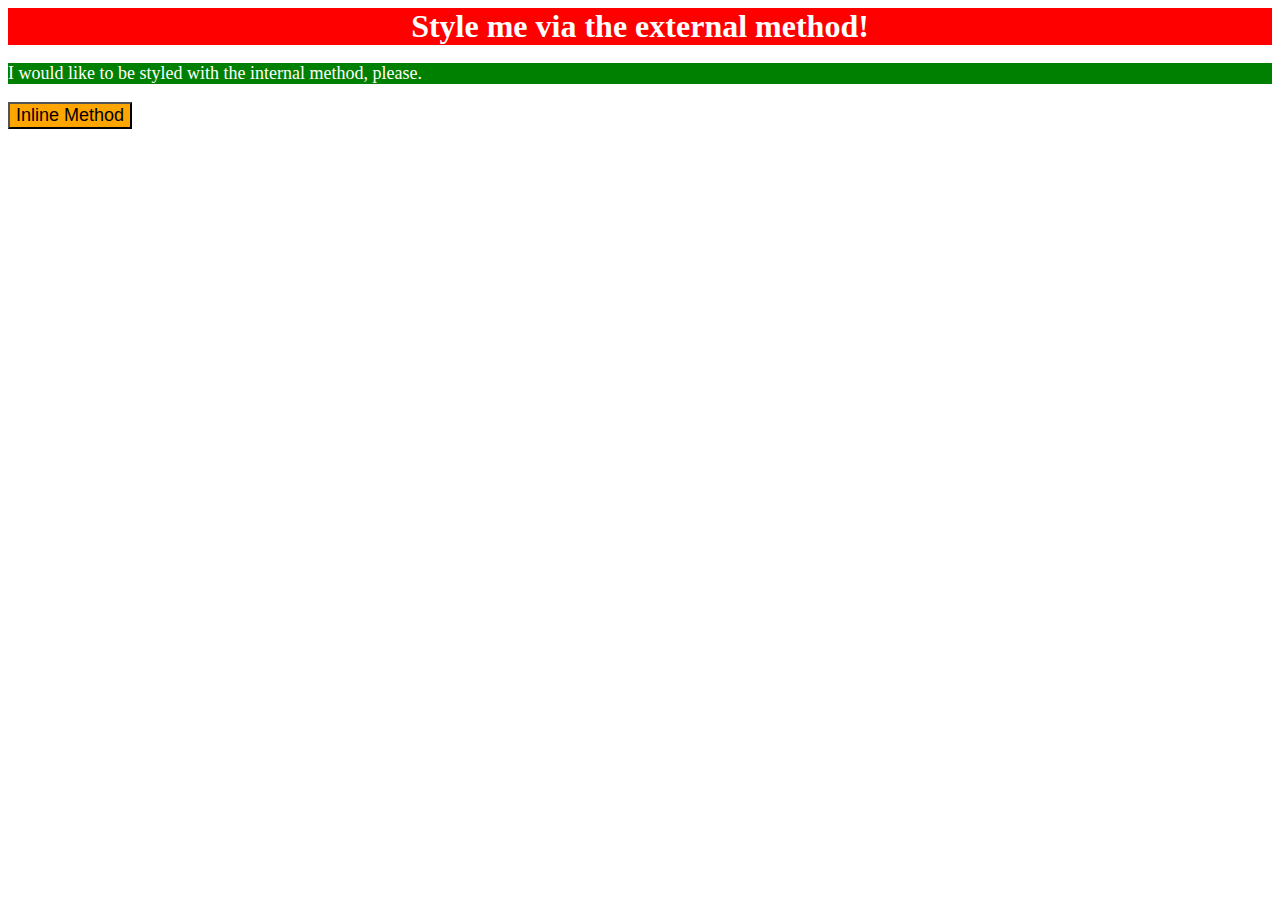
<file: foundations/01-css-methods/index.html>
<!DOCTYPE html>
<html lang="en">
<head>
  <meta charset="UTF-8">
  <meta http-equiv="X-UA-Compatible" content="IE=edge">
  <meta name="viewport" content="width=device-width, initial-scale=1.0">
  <link rel="stylesheet" href="style.css">
  <title>Methods for Adding CSS</title>

  <style>
    p {
      background-color: green;
      color: white;
      font-size: 18px;
    }
  </style>
</head>
<body>
  <div>Style me via the external method!</div>
  <p>I would like to be styled with the internal method, please.</p>
  <button style ="background-color: orange; font-size: 18px;">Inline Method</button>
</body>
</html>
</file>
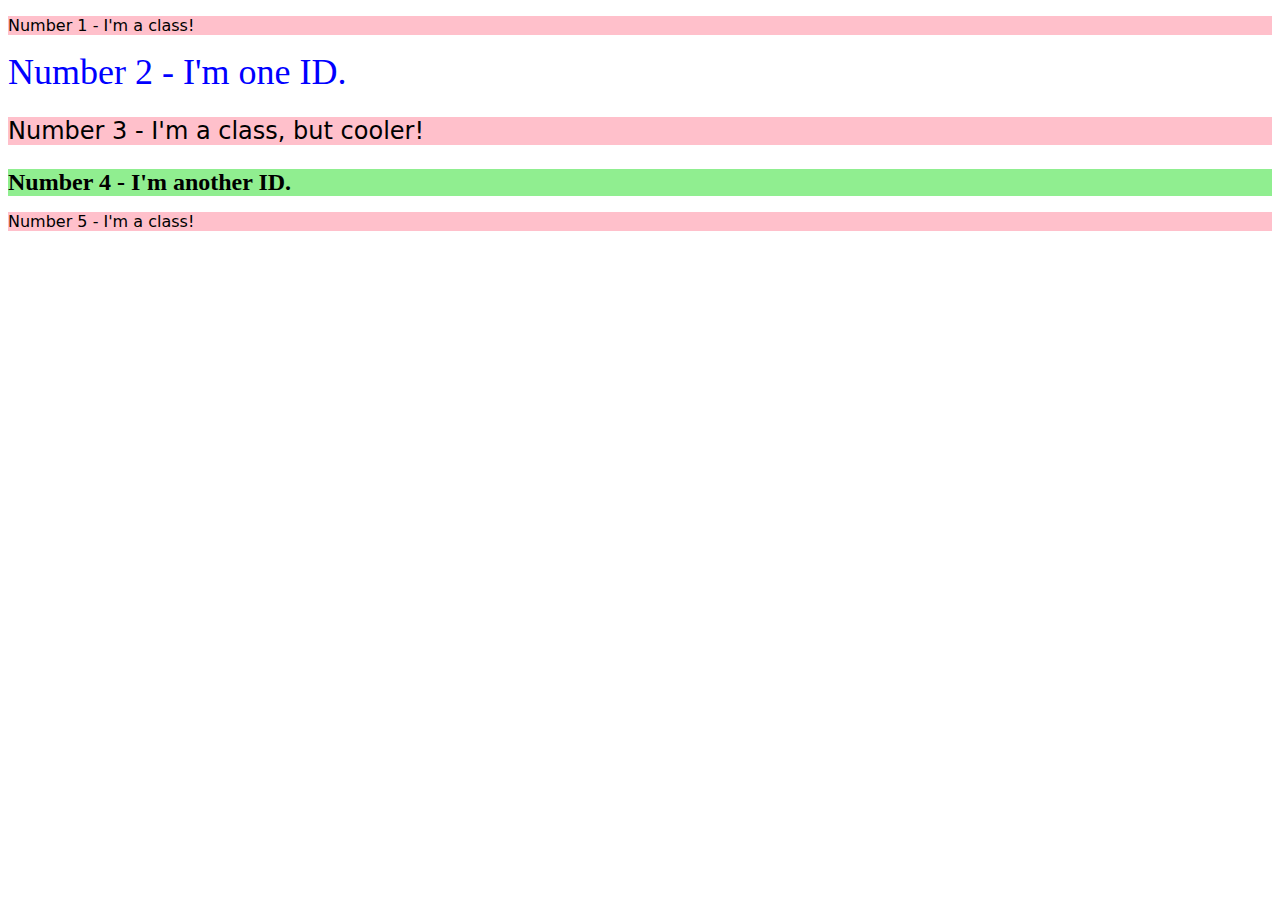
<file: foundations/02-class-id-selectors/index.html>
<!DOCTYPE html>
<html lang="en">
<head>
  <meta charset="UTF-8">
  <meta http-equiv="X-UA-Compatible" content="IE=edge">
  <meta name="viewport" content="width=device-width, initial-scale=1.0">
  <title>Class and ID Selectors</title>
  <link rel="stylesheet" href="style.css">
</head>
<body>
  <p class="odd">Number 1 - I'm a class!</p>
  <div id="second">Number 2 - I'm one ID.</div>
  <p class="odd cool">Number 3 - I'm a class, but cooler!</p>
  <div id="fourth">Number 4 - I'm another ID.</div>
  <p class="odd">Number 5 - I'm a class!</p>
</body>
</html>
</file>
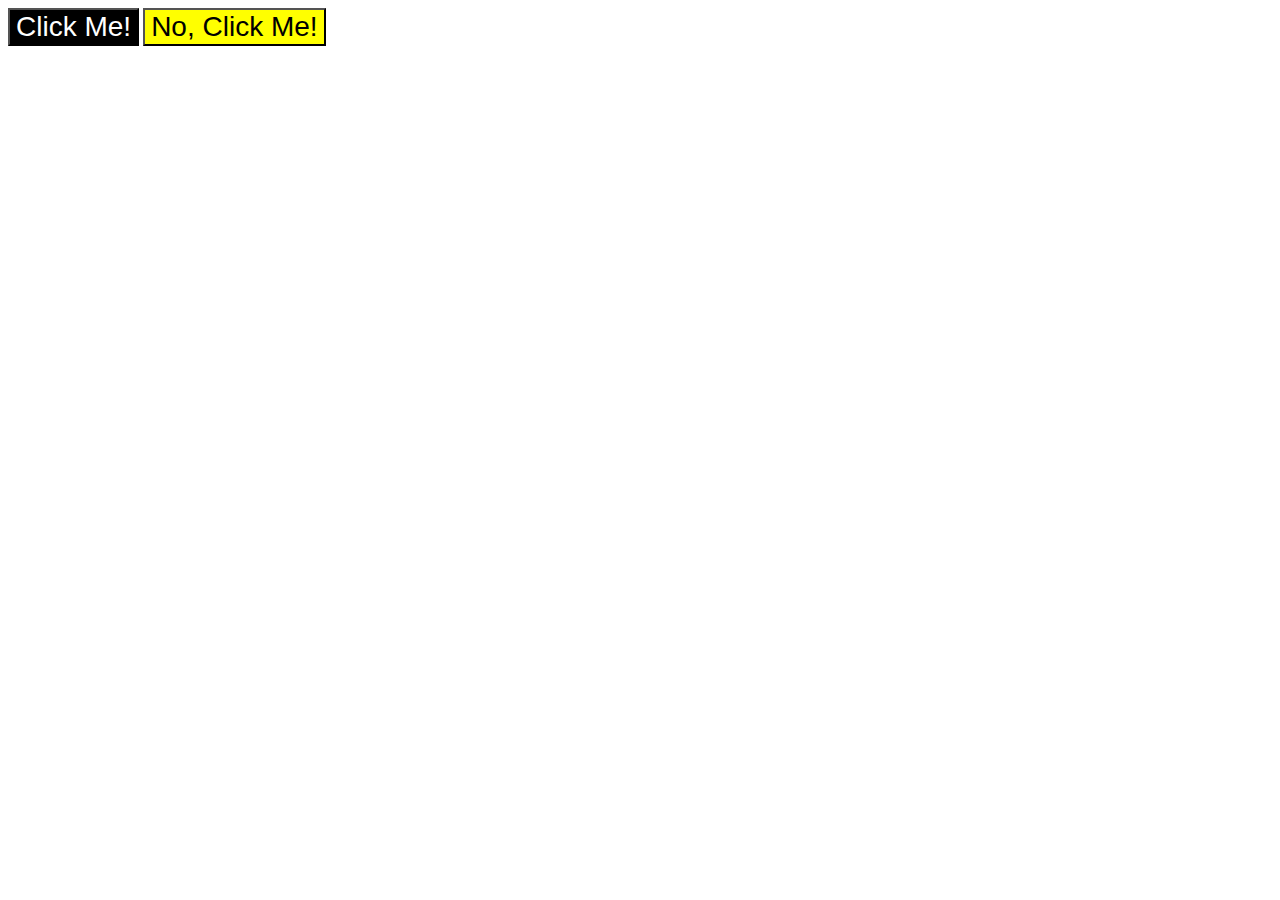
<file: foundations/03-grouping-selectors/index.html>
<!DOCTYPE html>
<html lang="en">
<head>
  <meta charset="UTF-8">
  <meta http-equiv="X-UA-Compatible" content="IE=edge">
  <meta name="viewport" content="width=device-width, initial-scale=1.0">
  <title>Grouping Selectors</title>
  <link rel="stylesheet" href="style.css">
</head>
<body>
  <button class="click-me">Click Me!</button>
  <button class="cooler-click-me">No, Click Me!</button>
</body>
</html>
</file>
<file: foundations/01-css-methods/style.css>
/* style for assigment */
div {
    background-color: red;
    color: white;
    font-size: 32px;
    text-align: center;
    font-weight: bold;
}
</file>
<file: foundations/02-class-id-selectors/style.css>
.odd {
    background-color: rgb(255, 192, 203);
    font-family: Verdana, Dejavu Sans, sans-serif;
}

.cool {
    font-size: 24px;
}

#second {
    color: #0000ff;
    font-size: 36px;
}

#fourth {
    background-color: rgb(144, 238, 144);
    font-weight: bold;
    font-size: 24px;
}
</file>
<file: foundations/03-grouping-selectors/style.css>
.click-me,
.cooler-click-me{
    font-size: 28px;
    font-family: "Helvetica", "Times New Roman", "sans-serif";
}

.click-me {
    color: white;
    background-color: black;
}

.cooler-click-me{
    background-color: yellow;
}
</file>
